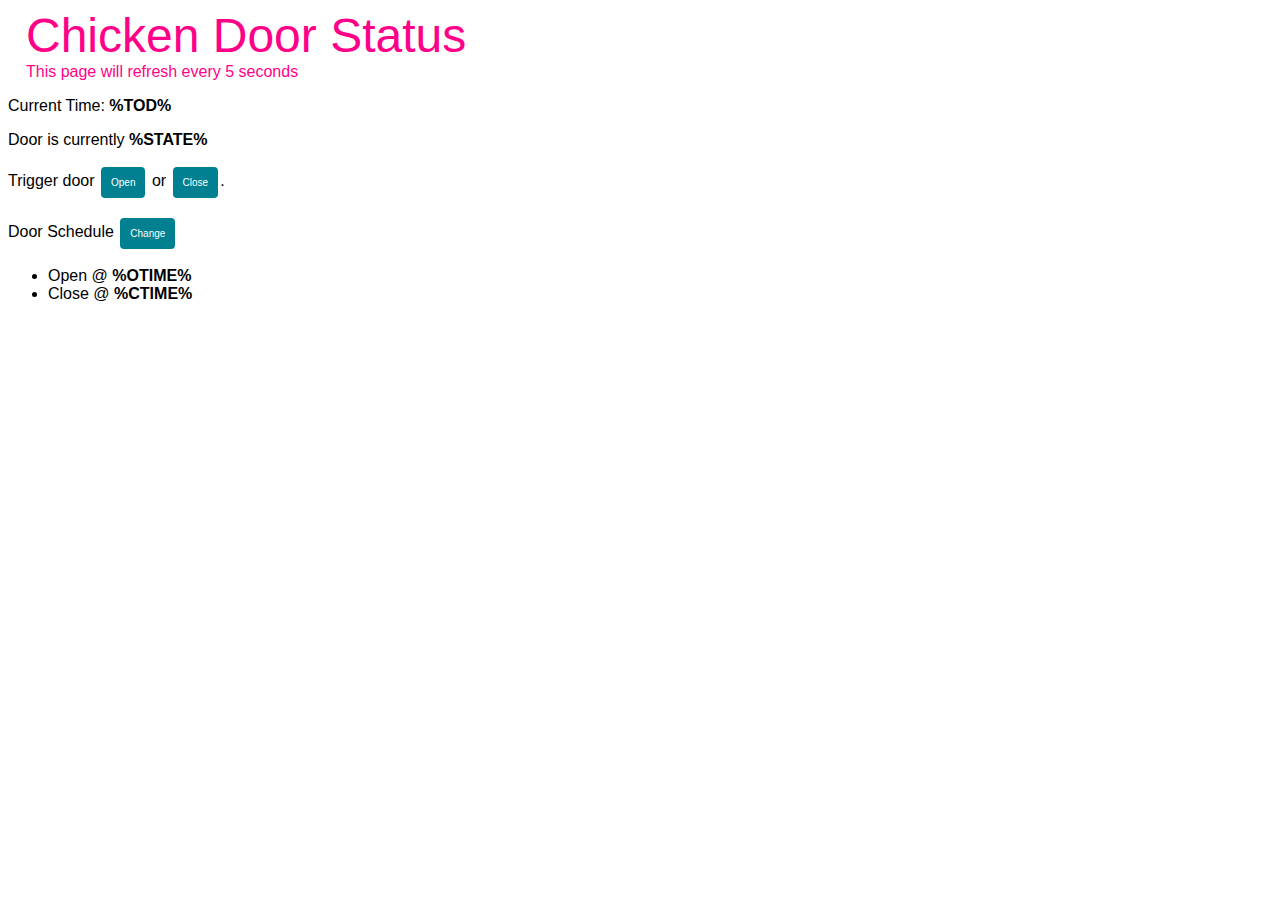
<file: data/index.html>
<!DOCTYPE html>
<html>
<head>
<title>Chicken Door</title>
  <meta name="viewport" content="width=device-width, initial-scale=1">
  <link rel="icon" href="data:,">
  <link rel="stylesheet" type="text/css" href="style.css">
  <meta http-equiv="refresh" content="5">


  <script type="text/javascript">
    function changeDoor(oc,id) {
      //very simple call to the open/close API. The auto refresh above will update the status after any calls
      document.getElementById(id).style.backgroundColor="#555555";
        var xhr = new XMLHttpRequest();
        xhr.open('get', '/' + oc, true);
        xhr.send();
    }
  </script>
</head>
<body>
  <h1center>Chicken Door Status</h1center>
  <br>
  <h2center>This page will refresh every 5 seconds</h2center>


  <p>Current Time: <strong> %TOD%</strong></p>
  <p>Door is currently <strong>%STATE%</strong></p>
  <p>Trigger door <button class="button" id="oB" onclick="changeDoor('open',this.id)"> Open</button> or <button class="button" id="cB" onclick="changeDoor('close',this.id)">Close</button>.

</p>
  <p>Door Schedule <a href="/update"><button class="button">Change</button></a></p>
  <ul>
      <li>Open @ <strong>%OTIME%</strong></li>
      <li>Close @ <strong>%CTIME%</strong></li>
  </ul>

<p>
<!--
Disable settings for now
<a href="/settings"><button class="button">Update Settings</button></a> -->
</p>
</body>
</html>
</file>
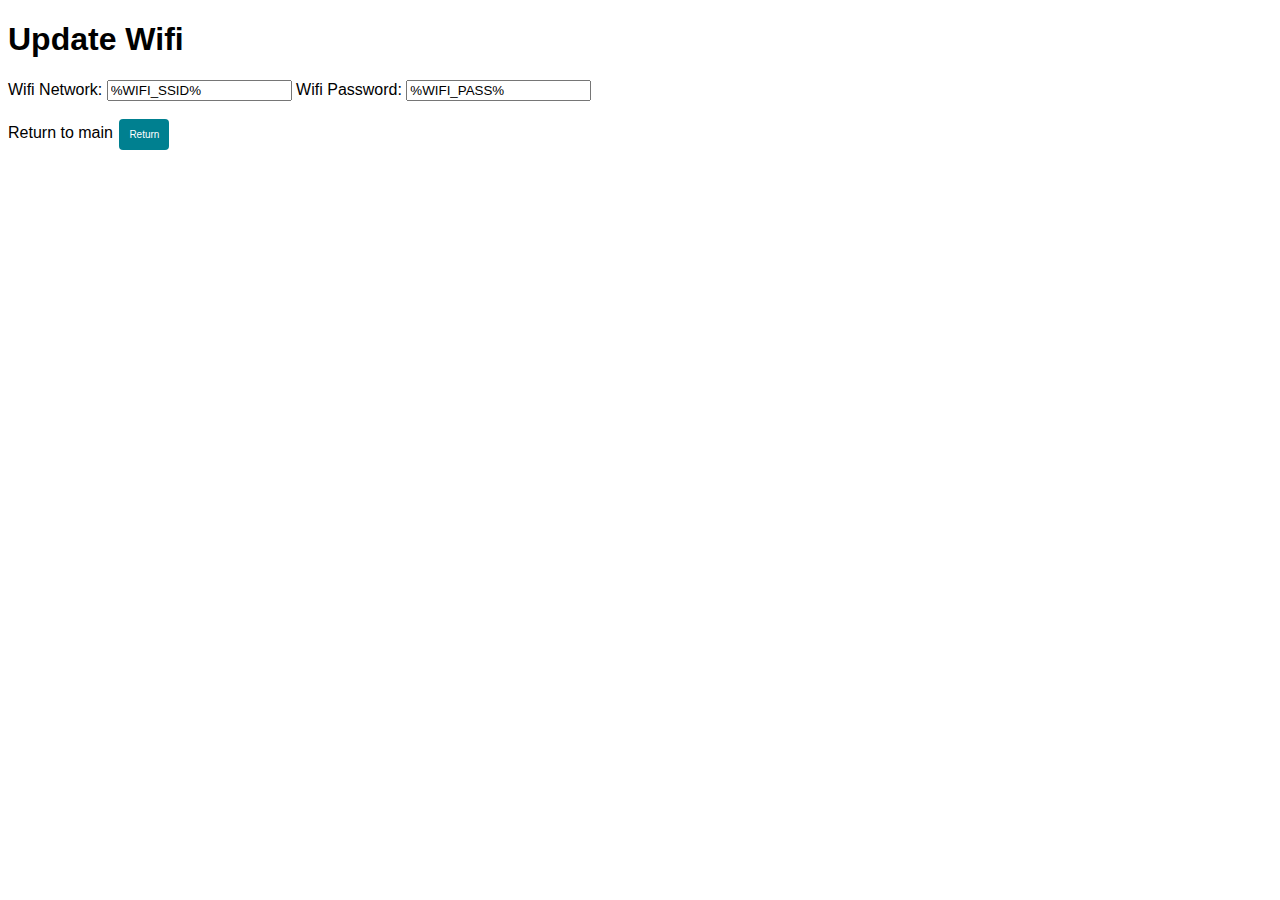
<file: data/newWifi.html>
<!DOCTYPE html>
<html>
<head>
  <title>Update Wifi</title>
  <meta name="viewport" content="width=device-width, initial-scale=1">
  <link rel="icon" href="data:,">
  <link rel="stylesheet" type="text/css" href="style.css">
  <script>
	window.onload=function(){
	  document.getElementById("svBtn").style.display='none';

	}
	function showButton(){
	  document.getElementById("svBtn").style.display='inline';
	}
</script>
</head>
<body>
  <h1>Update Wifi</h1>
  <form action="/saveWifi" method="get" id="wifiForm">
  <p>Wifi Network: <input name="wifissid" value=%WIFI_SSID% type="text" onkeyup="showButton()"> 
  Wifi Password: <input name="wifipass" value=%WIFI_PASS% type="text"  onkeyup="showButton()">
  </p>
  <button class="button" id="svBtn" type="submit">Save/Restart</button>
  </form>
  
<p>Return to main
<a href="/settings"><button class="button">Return</button></a>
</p>
</body>
</html>
</file>
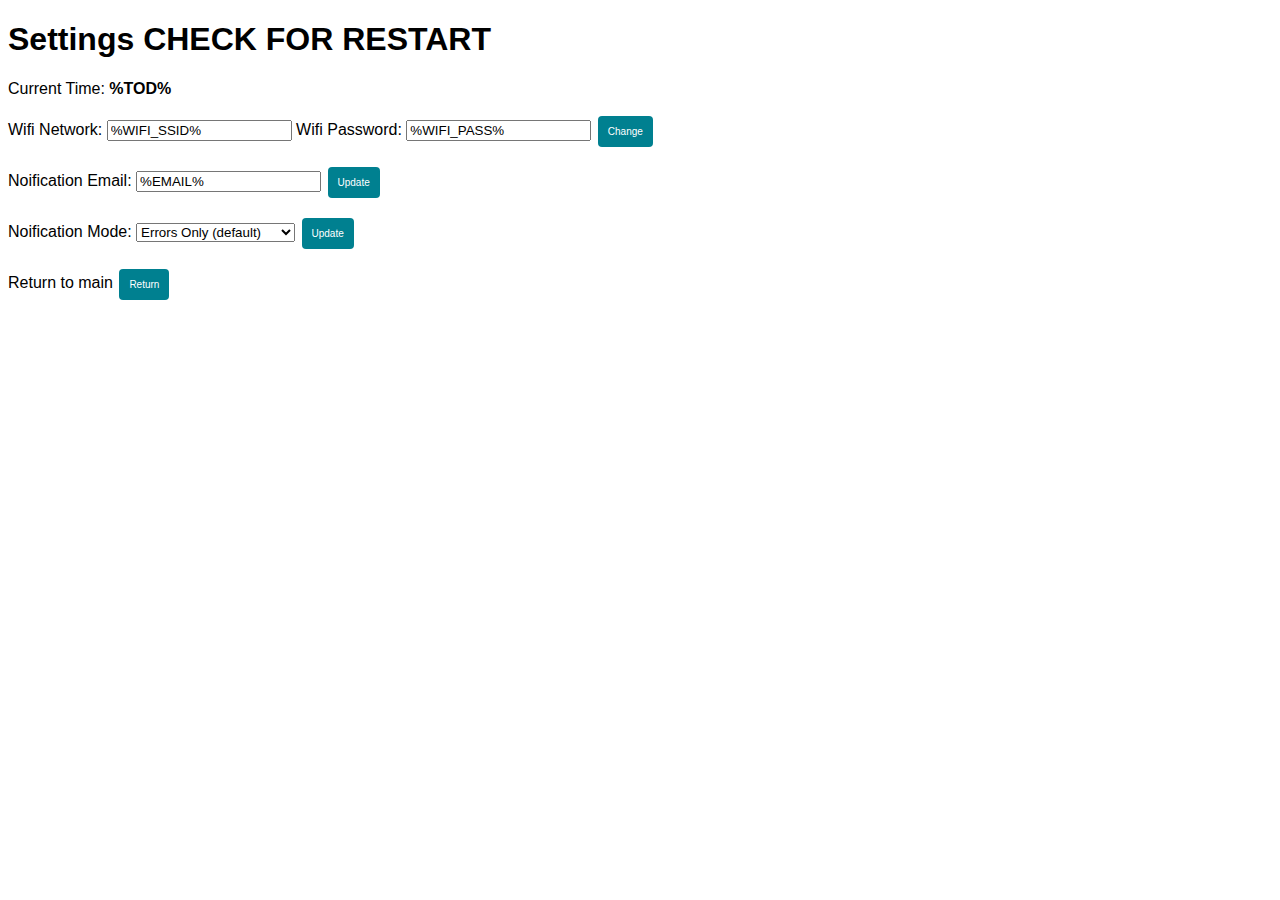
<file: data/settings.html>
<!DOCTYPE html>
<html>
<head>
  <title>Settings</title>
  <meta name="viewport" content="width=device-width, initial-scale=1">
  <link rel="icon" href="data:,">
  <link rel="stylesheet" type="text/css" href="style.css">
</head>
<body>
  <h1>Settings CHECK FOR RESTART</h1>

  <p>Current Time: <strong> %TOD%</strong></p>

  <p>Wifi Network: <input name="wifissid" value=%WIFI_SSID% type="text">
  Wifi Password: <input name="wifipass" value=%WIFI_PASS% type="text">
 <a href="/newWifi"><button class="button">Change</button></a>
 </p>

  <p>Noification Email: <input name="nofify" value=%EMAIL% type="text"> <a href="/notifyEmail"><button class="button">Update</button></a>
  </p>

  <p>Noification Mode:
  <select name="nofifyMode">
      <option name="all" value="3">All Messages (noisy)
      </option>
      <option name="ErrorInfo" value = "2">Errors and Open/Close
      </option>
      <option selected=true name="Error" value = "1">Errors Only (default)</option>
  </select>
  <a href="/notifyEmailMode"><button class="button">Update</button></a>
  </p>

<p>Return to main
<a href="/"><button class="button">Return</button></a>
</p>
</body>
</html>
</file>
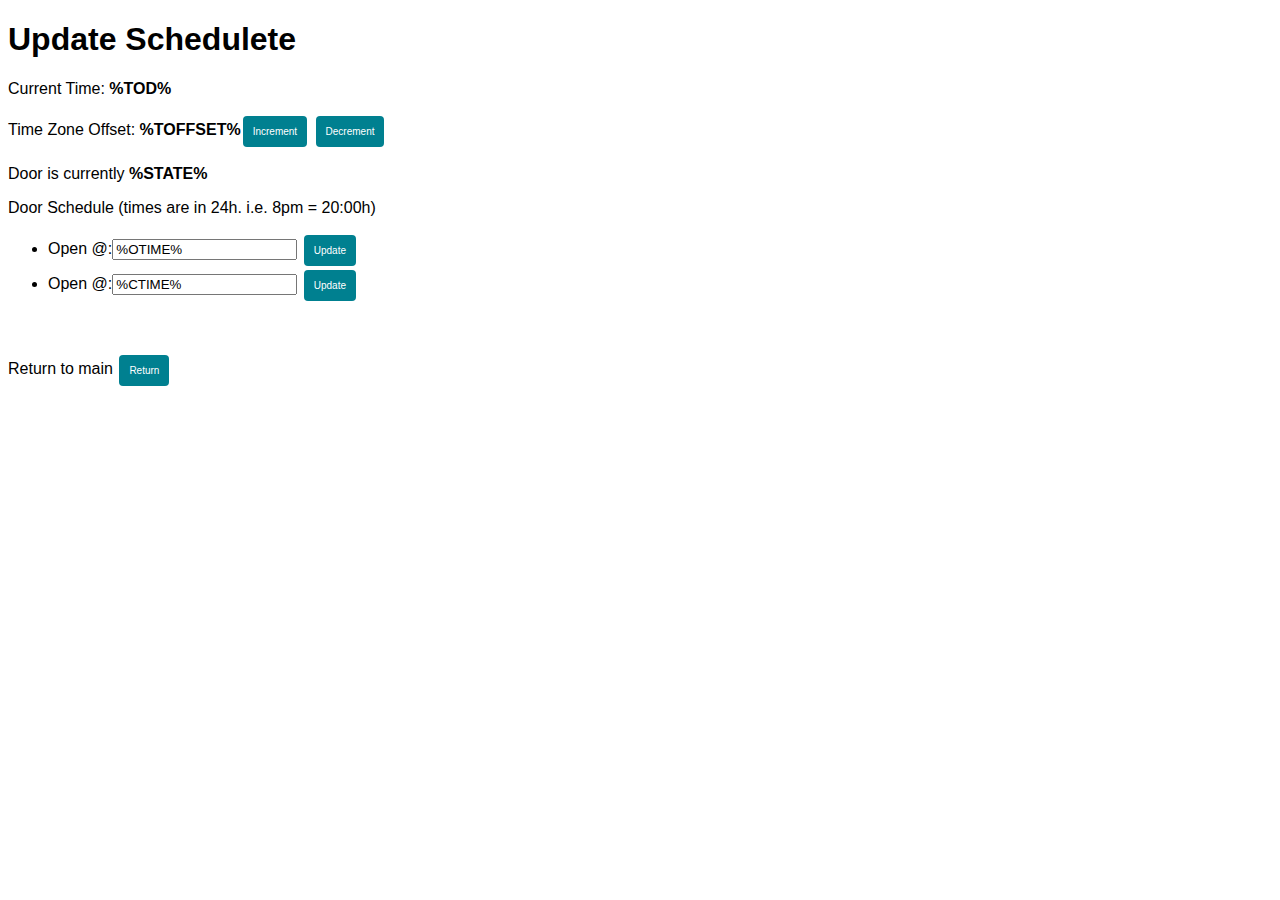
<file: data/update.html>
<!DOCTYPE html>
<html>
<head>
  <title>Update Schedule</title>
  <meta name="viewport" content="width=device-width, initial-scale=1">
  <link rel="icon" href="data:,">
  <link rel="stylesheet" type="text/css" href="style.css">

  <script>
  function updateSchedule(schTime,api) {
    var newTime = document.getElementById(schTime).value;
    const timeParts = newTime.split(":");
    var errorReason = "";
    if(timeParts.length === 2){
      var hour = timeParts[0];
      var minute = timeParts[1].replace("h","");

      if(hour >=0 && hour <=23 && minute >=0 && minute <=59 ) {
        var form = document.createElement("form");
        form.method = "GET";
        form.action = api;

        var iHour = document.createElement("input");
        iHour.setAttribute("type", "hidden");
        iHour.name = "h";
        iHour.value = hour;
        form.appendChild(iHour);

        var iMin = document.createElement("input");
        iMin.setAttribute("type", "hidden");
        iMin.name = "m";
        iMin.value = minute;
        form.appendChild(iMin);
        document.body.appendChild(form);
      } else {
        errorReason = "Invalid time. Please specify between 0 and 23 hrs (current: " + hour
        + ") and between 0 and 59 minutes (current: " + minute + ")";
      }
    } else {
      errorReason = "Time format does not fit hh:mm format. Current value: " + newTime;
    }
    if (errorReason.length > 0){
      alert(errorReason);
    } else {
      form.submit();
      location.refresh();
    }
  }
  </script>
</head>
<body>
  <h1>Update Schedulete</h1>

  <p>Current Time: <strong> %TOD%</strong></p>
  <p>Time Zone Offset: <strong> %TOFFSET%</strong><a href="/spring"><button class="button">Increment</button></a>
  <a href="/fall"><button class="button">Decrement</button></a></p>
  
  <p>Door is currently <strong>%STATE%</strong></p>
  <p>Door Schedule (times are in 24h. i.e. 8pm = 20:00h)</p>
  <ul>

    <li>
        Open @:<input type="text" value=%OTIME% id="schOTime"> <button class="button" onclick='updateSchedule("schOTime","/saveOpen")'>Update</button>
    </li>
    <li>
        Open @:<input type="text" value=%CTIME% id="schCTime"> <button class="button" onclick='updateSchedule("schCTime","/saveClose")'>Update</button>
    </li>

  </ul>
  <br>

  <p>Return to main
    <a href="/"><button class="button">Return</button></a>
  </p>
</body>
</html>
</file>
<file: data/style.css>
html {
  font-family: Helvetica;
  display: inline-block;
  margin: 0px auto;
  text-align: left;
}
h1center {
  font-size: 3.0rem;
  color: #ff0088;
  padding: 2vh;
  text-align: center;
}
h2center {
  font-size: 1.0rem;
  color: #ff0088;
  padding: 2vh;
  text-align: center;
}
p{
  font-size: 1.0rem;
}
.button {
  display: inline-block;
  background-color: #008090;
  border: none;
  border-radius: 4px;
  color: white;
  padding: 10px 10px;
  text-decoration: none;
  font-size: 10px;
  margin: 2px;
  cursor: pointer;
}
</file>
